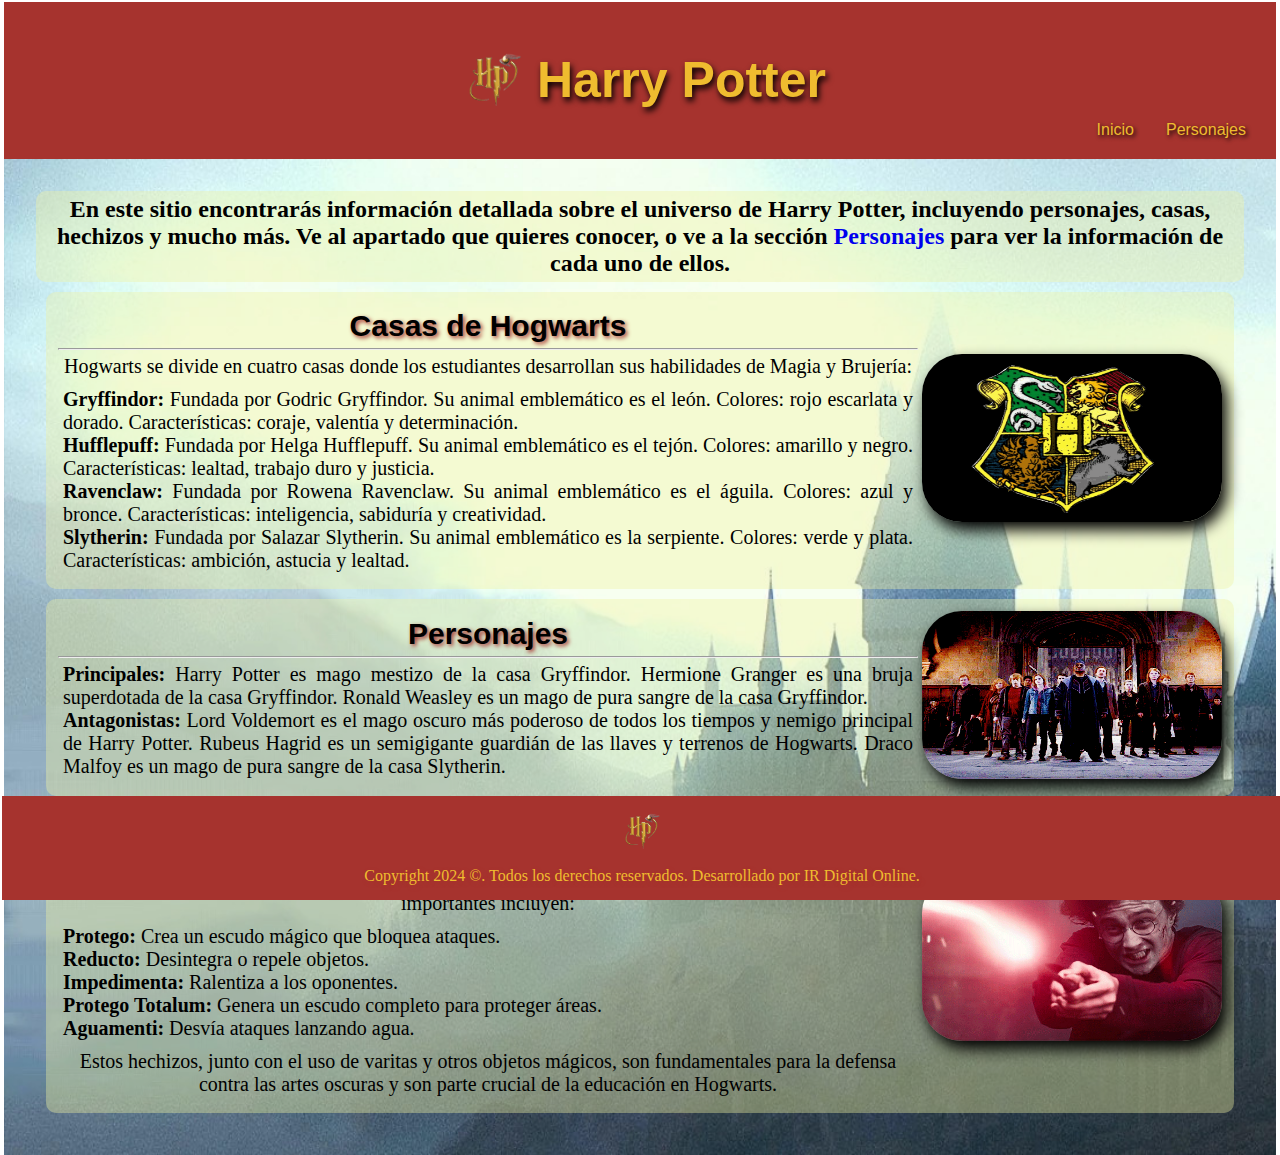
<file: index.html>
<!DOCTYPE html>
<html lang="es">

<head>
    <meta charset="UTF-8">
    <meta name="viewport" content="width=device-width, initial-scale=1.0">
    <title>Inicio - Proyecto Harry Potter</title>
    <link rel="icon" href="./img/hp-removebg-preview.ico">
    <link rel="stylesheet" href="./css/styles.css">
    <link href="https://fonts.cdnfonts.com/css/harry-potter" rel="stylesheet">
</head>

<body>
    <div class="contenedor-general">
        <div class="contenedor-central">
            <header>
                <nav>
                    <div class="nav1"> <img src="/img/hp-removebg-preview.png" id="hp" height="75px" width="75px">
                        <h2>Harry Potter</h2>
                    </div>
    
    
                    <div>
                        <ul>
                            <li><a href="index.html">Inicio</a></li>
                            <li><a href="personajes.html" target="_blank">Personajes</a></li>
                        </ul>
                    </div>
                </nav>
            </header>
    
            <main class="secciones">
                <section >
                    <h2 class="intro">En este sitio encontrarás información detallada sobre el universo de Harry Potter, incluyendo
                        personajes, casas, hechizos y mucho más. Ve al apartado que quieres conocer, o ve a la sección <a
                            href="personajes.html" target="_blank">Personajes</a> para ver la información de cada uno de
                        ellos.</h2>
                </section>
    
                <section class="main-section0">
                    <div class="main-section0-p">
                        <h2>Casas de Hogwarts</h2>
                        <hr>
                        <p>Hogwarts se divide en cuatro casas donde los estudiantes desarrollan sus habilidades de Magia y
                            Brujería:</p>
                        <ul>
                            <li><strong>Gryffindor:</strong> Fundada por Godric Gryffindor. Su animal emblemático es el
                                león. Colores: rojo escarlata y dorado. Características: coraje, valentía y determinación.
                            </li>
                            <li><strong>Hufflepuff:</strong> Fundada por Helga Hufflepuff. Su animal emblemático es el
                                tejón. Colores: amarillo y negro. Características: lealtad, trabajo duro y justicia.</li>
                            <li><strong>Ravenclaw:</strong> Fundada por Rowena Ravenclaw. Su animal emblemático es el
                                águila. Colores: azul y bronce. Características: inteligencia, sabiduría y creatividad.</li>
                            <li><strong>Slytherin:</strong> Fundada por Salazar Slytherin. Su animal emblemático es la
                                serpiente. Colores: verde y plata. Características: ambición, astucia y lealtad.</li>
                        </ul>
                        
                    </div>
                    <div class="img">
                        <img src="./img/casas.gif" height="168" width="300" alt="Imagen de Escudos de Casas">
                    </div>
                </section>
    
                <section class="main-section0">
                    <div class="main-section0-p">
                        <h2>Personajes</h2>
                        <hr>
                        <ul>
                            <li><strong>Principales:</strong> Harry Potter es mago mestizo de la casa Gryffindor. Hermione
                                Granger es una bruja superdotada de la casa Gryffindor. Ronald Weasley es un mago de pura
                                sangre de la casa Gryffindor.</li>
                            <li><strong>Antagonistas:</strong> Lord Voldemort es el mago oscuro más poderoso de todos los
                                tiempos y nemigo principal de Harry Potter. Rubeus Hagrid es un semigigante guardián de las
                                llaves y terrenos de Hogwarts. Draco Malfoy es un mago de pura sangre de la casa Slytherin.
                            </li>
                        </ul>
                        
                    </div>
                    <div class="img">
                        <img src="./img/personajes.gif" height="168" width="300" alt="Imagen de Personajes">
                    </div>
                </section>
    
                <section class="main-section0">
                    <div class="main-section0-p">
                        <h2>Hechizos</h2>
                        <hr>
                        <p>En el mundo de Harry Potter, los hechizos son esenciales para la vida mágica. Algunos de los más
                            importantes incluyen:</p>
                        <ul>
                            <li><strong>Protego:</strong> Crea un escudo mágico que bloquea ataques.</li>
                            <li><strong>Reducto:</strong> Desintegra o repele objetos.</li>
                            <li><strong>Impedimenta:</strong> Ralentiza a los oponentes.</li>
                            <li><strong>Protego Totalum:</strong> Genera un escudo completo para proteger áreas.</li>
                            <li><strong>Aguamenti:</strong> Desvía ataques lanzando agua.</li>
                        </ul>
                        <p>Estos hechizos, junto con el uso de varitas y otros objetos mágicos, son fundamentales para la
                            defensa contra las artes oscuras y son parte crucial de la educación en Hogwarts.</p>
                    </div>
                    <div class="img">
                        <img src="./img/hechizos.gif" height="168" width="300" alt="Imagen de Hechizos">
                    </div>
                </section>
            </main>
        </div>
    
        <footer>
    
           <div> <img src="/img/hp-removebg-preview.png" id="hp" height="50px" width="50px"></div>
           <div> <p>Copyright 2024 &copy;. Todos los derechos reservados. Desarrollado por IR Digital Online.</p></div>
        </footer>
    </div>

    <script src="fetch.js"></script>
</body>

</html>
</file>
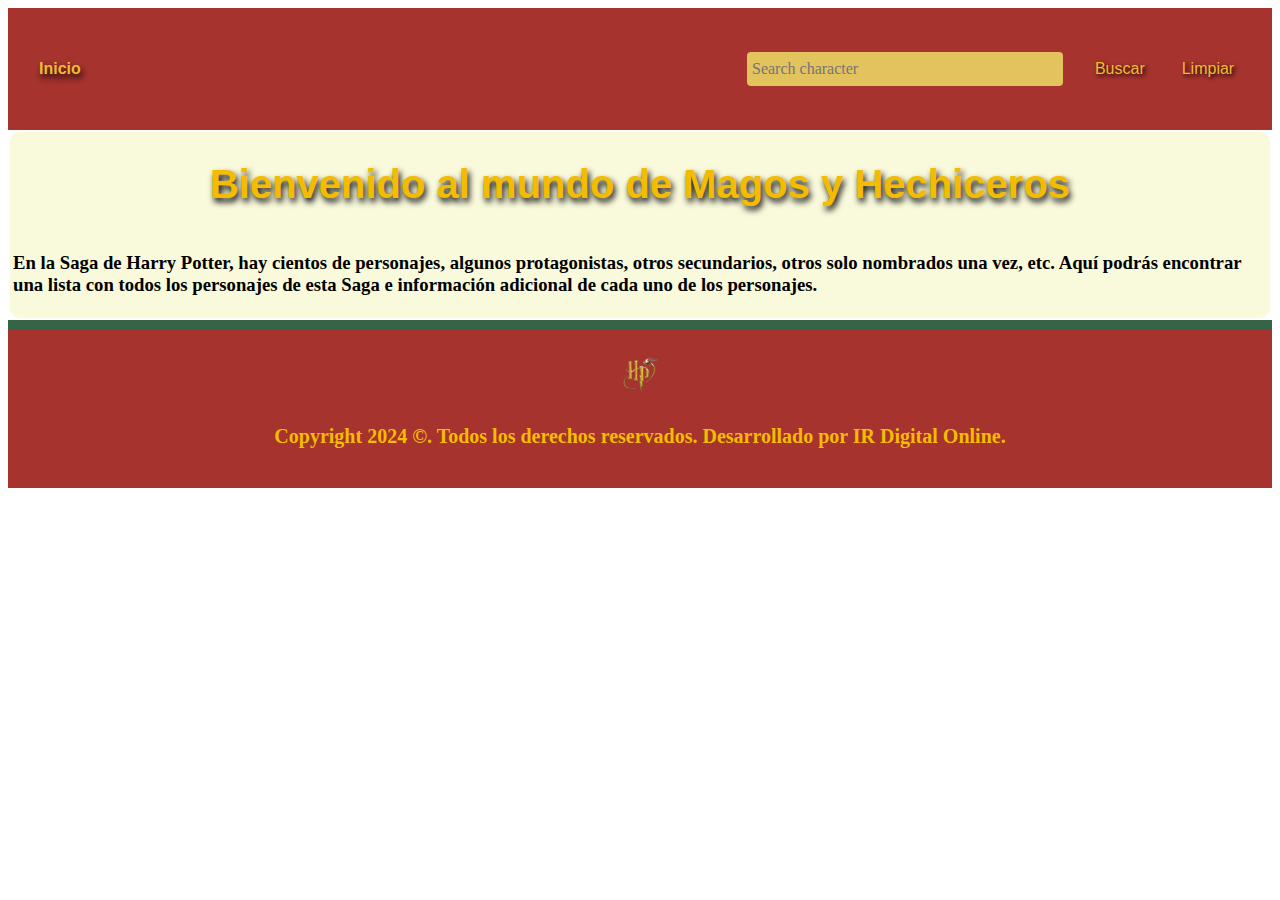
<file: personajes.html>
<!DOCTYPE html>
<html lang="en">
<head>
    <meta charset="UTF-8">
    <meta name="viewport" content="width=device-width, initial-scale=1.0">
    <link rel="stylesheet" href="./css/personajes.css">
    <link href="https://fonts.cdnfonts.com/css/harry-potter" rel="stylesheet">
    <title>Document</title>
</head>
<body>
    <header>
        <nav>
            
            <div class="nav1">
                
                <a href="index.html">Inicio</a>
                
                
            </div>
            <div class="nav2">
            <ul>
                <li id="search-container">
                    <input type="text" id="buscador" placeholder="Search character" />
                    <button onclick="search();">Buscar</button>
                    <button onclick="refresh();">Limpiar</button>
                </li>
            
            </ul>
        </div>
        </nav>
     
        
       
      </header>
    
      <main>
        
        <section id="cabecera">
          
            
    
          <div><h1>Bienvenido al mundo de Magos y Hechiceros </h1></div>
          <h3>En la Saga de Harry Potter, hay cientos de personajes, algunos protagonistas, otros secundarios, otros solo nombrados una vez, etc. Aquí podrás encontrar una lista con todos los personajes de esta Saga e información adicional de cada uno de los personajes. </h3>
    
         
        </section>
        <section>
          <div id="not-found"></div>  
          <div id="personajes"></div>

    
        </section>
    
      </main>

      <footer>
        <div> <img src="/img/hp-removebg-preview.png" id="hp" height="50px" width="50px"></div>
        <p>Copyright 2024 &copy;. Todos los derechos reservados. Desarrollado por IR Digital Online.</p>
    </footer>

    <script src="fetch.js"></script>
</body>
</html>
</file>
<file: css/styles.css>
* {
    margin: 0;
    padding: 0;
    text-decoration: none;
    list-style: none;
    box-sizing: border-box;
   
}

:root {
    --color-primario:#a6332e;
}
:root{--color-secundario: #efbc2f;
}

body {
    position: relative;
    width: 100vw;
    height: 100vh;
    margin: 0;
    padding: 0;
}

section {
    background-color: rgba(240, 241, 161, 0.39);
    border-radius: 10px;
}

header {
    background-color: var(--color-primario);
    color: white;
    padding: 1em 0;
    text-align: center;
}

nav {
    display: flex;
    width: 100vw;
    justify-content: flex-end;
    flex-direction: column;
    padding: 2px 20px;
    

    color: var(--color-secundario);
    font-family: 'Harry Potter', sans-serif;

}

.nav1 {
    height: 100%;
    display: flex;
    justify-content: center;
    align-items: center;
    padding-top: 20px;
}

#hp {
    justify-content: flex-start;
    box-shadow: none;
    margin-left: 0;
}

nav h2 {
    font-size: 50px;
    text-shadow: 2px 4px 6px #000000;
}

nav ul {
    display: flex;
    justify-content: flex-end;
    padding: 0;
}
nav a{
    font-family: 'Harry Potter', sans-serif;
    text-shadow: 2px 2px 4px #000000; 
}
nav ul li {
  
    margin: 0 1em;
    color: var(--color-secundario);
}

nav a:hover {
    
    color: white;
}

nav a {
    color: var(--color-secundario);
    text-decoration: none;
}
.contenedor-general{
    flex-direction: column;
    height: 100vh;
}
.contenedor-central{
    flex: 1;
}

main {
    padding: 2em;
    text-align: center;
    background-image: url(/img/CMWTqJx-_1_.jpg);
    background-repeat: no-repeat;
    background-size: cover;
}
h2{
    font-family: 'Harry Potter', sans-serif;
    text-shadow: 2px 2px 4px #a6332e; 

}
.intro{
    font-family: "Quattrocento", serif;
    text-shadow: none;
}
li {
    text-align: justify;
    
}

div {
    margin: 2px;
    text-align: center;
    justify-content: center;
}

.main-section0 {
    flex: 0 0 75%;
    display: flex;
    justify-content: space-between;
    align-items: center;
    font-size: 20px;
    padding: 10px;
    text-align: center;
    margin: 10px;
}

img {
    border-radius: 40px;

    box-shadow: 5px 8px 15px;

}
h2, p, ul{padding: 5px;
}

footer {
    background-color: var(--color-primario);
    color:var(--color-secundario);
    text-align: center;
    padding: 1em 0;
    position: fixed;
    width: 100%;
    bottom: 0;
}


@media (max-width: 768px) {
    nav ul {
        flex-direction: column;
        align-items: center;
       
    }

    nav ul li {
        margin: 0.5em 0;
    }
}
footer {
    padding: 0.5em 0;
    text-shadow: 2px 2px 4px  #a6332e; 
}
@media (max-width: 480px) {
    header {
        padding: 0.5em 0;
    }

    nav ul {
        flex-direction: column;
        align-items: center;
    }

   

   

    .main-section0 {
        display: flex;
        flex-direction: column;
    }

    
}
</file>
<file: css/personajes.css>
:root {
    --color-primario: #a6332e;
}

:root {
    --color-secundario: #efbc2f;
}

:root {
    --color-terciario: #366447
}

:root {
    --color-cuaternario: white
}

body {


    font-family: "Quattrocento", serif;
    font-weight: 700;


    box-sizing: border-box;
}


header {
    background-color: var(--color-primario);
    color: #f4bc00;
    padding: 1em 0;
}

nav {
    display: flex;
    justify-content: space-between;
    align-items: center;
    background-color: var(--color-primario);
    color: white;
    padding: 2px 15px;
}



#buscador {
    padding: 0.5em;
    
    border-radius: 4px;
    margin-right: 0.5em;
    font-size: 1em;
    width: 200px;
}

nav a {
    font-family: 'Harry Potter', sans-serif;
    color: var(--color-secundario);
    text-decoration: none;
    padding: 0.5em 1em;
    transition: background-color 0.3s ease;
    text-shadow: 2px 4px 6px #000000;
}

a:hover {
    color: var(--color-cuaternario);
}
#icon{
    font-size: 15px;
    margin-right: 3px;
}
h1 {
    font-family: 'Harry Potter', sans-serif;
    text-shadow: 2px 2px 4px #000000;

}

#cabecera {
    display: flex;
    flex-direction: column;
    justify-content: center;
    background-color: rgba(240, 241, 161, 0.39);
    border-radius: 10px;
    margin: 2px;
    padding: 3px;


}

#personajes {
    display: grid;
    grid-template-columns: repeat(4, 1fr);
    grid: 40px;
    padding: 5px;
    background-color: var(--color-terciario);

}
#personajes :hover{
    box-shadow: 2px 3px 4px #a6332e;
    border-radius: 30px;
}

#not-found h1 {
    font-family: 'Harry Potter', sans-serif;
    padding: 100px;
    text-align: center;
    background-color: black;
    margin: 0;
}

#card-personaje {
    background-color: var(--color-secundario);
    border-radius: 15px;
    padding: 5px;
    gap: 30px;
    margin: 20px;
    color: var(--color-primario);
    text-align: justify;
}



main div img {
    width: 100%;
    height: auto;
    border-radius: 50%;
    box-shadow: 6px 8px 16px #000000; 
}

h4 {
    font-size: 25px;
    align-items: center;
}

h1 {
    color: #f4bc00;
    text-align: center;
    font-size: 40px;
    text-shadow: 2px 4px 6px #000000; 
}

#search-container {
    display: flex;
    flex-direction: row;
    justify-content: space-between;
    gap: 10px;
    width: 500px;
    padding: 10px;

}

#search-container input {
    font-size: 16px;
    width: 400px;
    border-radius: 4px;
    border: none;
    padding-left: 5px;
    font-family: "Quattrocento", serif;
    background-color: #e2c35d;
    border: none;
}



#search-container button {
    font-size: 16px;
    border-radius: 4px;
    background-color: var(--color-primario);
    color: var(--color-secundario);
    border: none;
    padding: 5px;
    width: 100px;
    text-shadow: 2px 2px 4px #000000;
}

#search-container button:hover {
    background-color: #7e2d2d;
}

@media (max-width: 880px) {
    #personajes {
        grid-template-columns: repeat(3, 1fr);
    }

    #search-container {
        width: 400px;
    }
}

@media (max-width: 480px) {
    #personajes {
        grid-template-columns: repeat(2, 1fr);
    }

    #search-container {
        width: 300px;
        flex-direction: column;
        align-items: stretch;
    }

    #search-container input {
        width: 100%;
        margin-bottom: 5px;
    }

    #search-container button {
        width: 100%;
    }
}

footer {
    background-color: var(--color-primario);
    ;
    color: #f4bc00;
    text-align: center;
    padding: 1em 0;
    width: 100%;
    bottom: 0;
    font-size: 20px;
}
</file>
